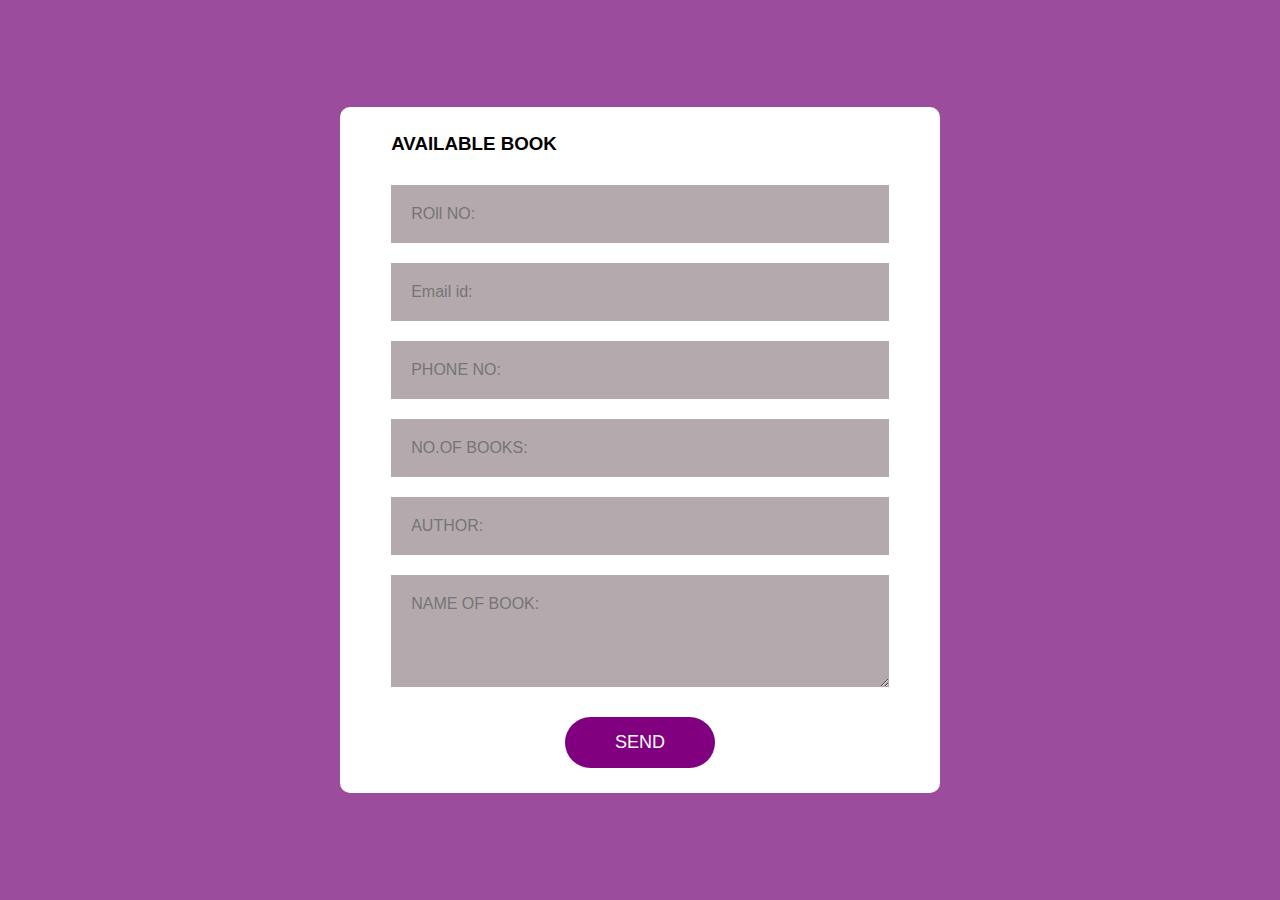
<file: poadops/user.html>
<!DOCTYPE html>
<html lang="en">
<head>
    <meta charset="UTF-8">
    <meta name="viewport" content="width=device-width, initial-scale=1.0">
    <title>User-sent</title>
    
    <link rel="stylesheet" href="index.css">
</head>
<body>

   <div class="container">
    <form action="https://formsubmit.co/970737b5e57de4cf1730dab161c9873e" method="POST" >
        <h3>AVAILABLE BOOK</h3>
        <input type="text" name="roll_no" placeholder="ROll NO:" required>
        <input type="email" name="email" placeholder="Email id:" required>
        <input type="text" name="phone" placeholder="PHONE NO:" required>
        <input type="number" name="no" placeholder="NO.OF BOOKS:" required>
        <input type="text" name="arthor" placeholder="AUTHOR:" required>
        <textarea name="message" rows ="4" placeholder="NAME OF BOOK:"></textarea>
        <button type="submit">SEND</button>
    </form>
   </div>

    
    
</body>
</html>
</file>
<file: poadops/index.css>
*{
    margin:0;
    padding:0;
    box-sizing: border-box;
    font-family:'poppins',sans-serif;
}
.container{
width:100%;
height: 100vh;
background-color: rgb(156, 76, 156);
display: flex;
align-items: center;
justify-content: center;
}

form{
    background-color: white;
    display: flex;
    flex-direction: column;
    padding: 2vw 4vw;
    width: 90%;
    max-width: 600px;
    border-radius: 10px;
}
form h3{
    color: black;
    font-weight: 800;
    margin-bottom: 20px;
}
form input ,form textarea{
    border:10px;
    margin:10px 0;
    padding :20px;
    outline:none;
  
    background-color:rgb(180, 170, 173);
    font-size: 16px;
}
form button{
    padding: 15px;
    background:purple;
    color: white;
    font-size: 18px;
    border:0;
    outline:none;
    cursor: pointer;
width: 150px;
margin:  20px auto 0;
border-radius: 30px;
}
</file>
